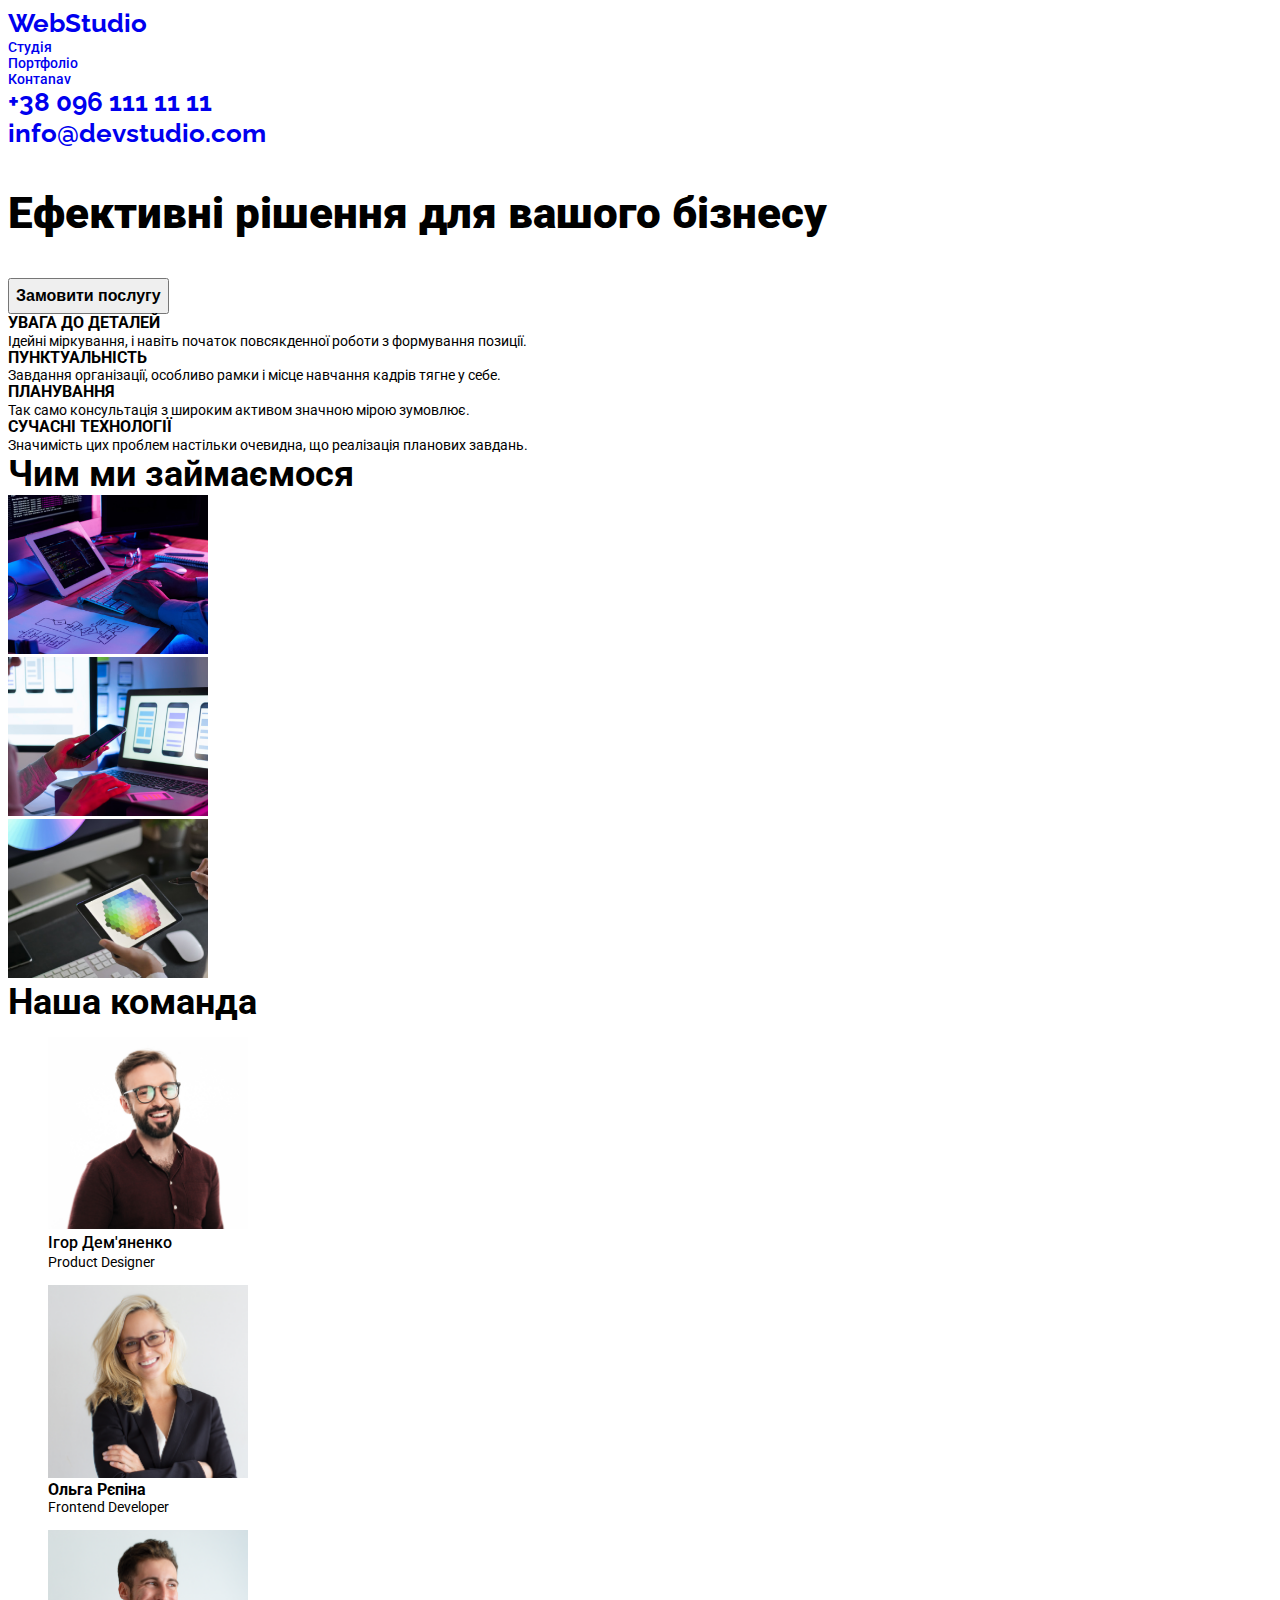
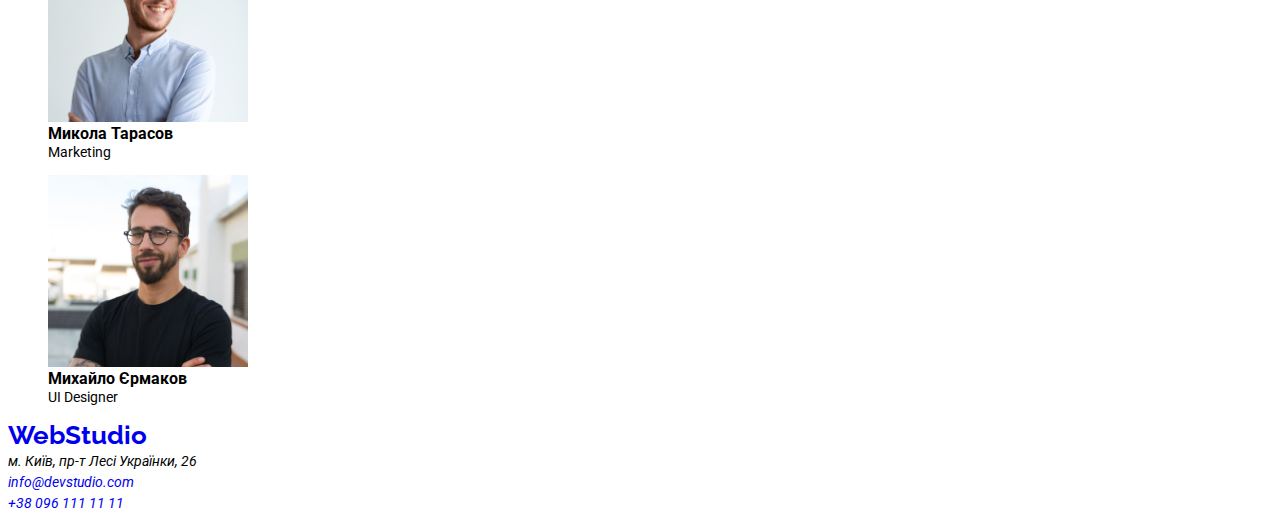
<file: index.html>
<!DOCTYPE html>
<html lang="uk">
  <head>
    <meta charset="UTF-8" />
    <meta name="viewport" content="width=device-width, initial-scale=1.0" />
    <title>ДЗ 11</title>
    <link rel="preconnect" href="https://fonts.googleapis.com" />
    <link rel="preconnect" href="https://fonts.gstatic.com" crossorigin />
    <link
      href="https://fonts.googleapis.com/css2?family=Raleway:ital,wght@0,700;1,700&family=Roboto:wght@400;500;700;900&display=swap"
      rel="stylesheet" />
      <link rel="stylesheet" href="./css/normalize.css">
    <link rel="stylesheet" href="./css/style.css" />
  </head>
  <body>
    <header class="header">
      <nav class="header-navigation">
        <a class="header-logo" href="./portfolio.html">WebStudio</a>
        <ul class="header-nav-list">
          <li class="header-nav-item"><a class="header-nav-link" href="./index.html">Студія</a></li>
          <li class="header-nav-item"><a class="header-nav-link" href="./portfolio.html">Портфоліо</a></li>
          <li class="header-nav-item"><a class="header-nav-link" href="./portfolio.html">Контаnav</li>
        </ul>
      </nav>
      <ul class="header-contact-list">
        <li class="header-contact-item">
          <a class="header-contact-link" href="tel:+380961111111">+38 096 111 11 11</a>
        </li>
        <li class="header-contact-item">
          <a class="header-contact-link" href="mailto:info@devstudio.com">info@devstudio.com</a>
        </li>
      </ul>
    </header>
    <main class="main">
      <section class="hero">
        <h2 class="hero-title">Ефективні рішення для вашого бізнесу</h2>
        <button class="hero-button" type="button">Замовити послугу</button>
      </section>
      <section class="advantages">
      <ul class="advantages-list">
        <li class="advantages-item">
          <h3 class="advantages-headline">УВАГА ДО ДЕТАЛЕЙ</h3>
          <p class="advantages-text">
            Ідейні міркування, і навіть початок повсякденної роботи з формування
            позиції.
          </p>
        </li>
        <li class="advantages-item">
          <h3 class="advantages-headline">ПУНКТУАЛЬНІСТЬ</h3>
          <p class="advantages-text">
            Завдання організації, особливо рамки і місце навчання кадрів тягне у
            себе.
          </p>
        </li>
        <li class="advantages-item">
          <h3 class="advantages-headline">ПЛАНУВАННЯ</h3>
          <p class="advantages-text">
            Так само консультація з широким активом значною мірою зумовлює.
          </p>
        </li>
        <li class="advantages-item">
          <h3 class="advantages-headline">СУЧАСНІ ТЕХНОЛОГІЇ</h3>
          <p class="advantages-text">
            Значимість цих проблем настільки очевидна, що реалізація планових
            завдань.
          </p>
        </li>
      </ul>
      </section>
      <section class="examples">
        <h2 class="examples-headline">Чим ми займаємося</h2>
        <ul class="examples-list">
          <li class="examples-item">
            <img
              src="./img/img1.png"
              alt="програмування"
              class="examples-img"
              width="200" />
          </li>
          <li class="examples-item">
            <img
              src="./img/img2.png"
              alt="дизайн"
              class="examples-img"
              width="200" />
          </li>
          <li class="examples-item">
            <img
              src="./img/img3.png"
              alt="огляд"
              class="examples-img"
              width="200" />
          </li>
        </ul>
      </section>
      <section class="team">
        <h2 class="team-headline">
          <span class="team-headline-title">Наша команда</span>
        </h2>
        <ul class="team-list">
          <li class="team-item">
            <figure class="team-examples">
              <img
                src="./img/img4.png"
                alt="Ігор Дем'яненко"
                class="team-img"
                width="200" />
              <figcaption class="team-signature">
                <h3 class="team-headline-two">Ігор Дем'яненко</h3>
                <p class="team-text">Product Designer</p>
              </figcaption>
            </figure>
          </li>
          <li class="team-item">
            <figure class="team-examples">
              <img
                src="./img/img5.png"
                alt="Ольга Рєпіна"
                class="team-img"
                width="200" />
              <figcaption class="team-signature">
                <h3 class="team-headline">Ольга Рєпіна</h3>
                <p class="team-text">Frontend Developer</p>
              </figcaption>
            </figure>
          </li>
          <li class="team-item">
            <figure class="team-examples">
              <img
                src="./img/img6.png"
                alt="Микола Тарасов"
                class="team-img"
                width="200" />
              <figcaption class="team-signature">
                <h3 class="team-headline">Микола Тарасов</h3>
                <p class="team-text">Marketing</p>
              </figcaption>
            </figure>
          </li>
          <li class="team-item">
            <figure class="team-examples">
              <img
                src="./img/img7.png"
                alt="Михайло Єрмаков"
                class="team-img"
                width="200" />
              <figcaption class="team-signature">
                <h3 class="team-headline">Михайло Єрмаков</h3>
                <p class="team-text">UI Designer</p>
              </figcaption>
            </figure>
          </li>
        </ul>
      </section>
    </main>
    <footer class="footer">
      <a class="footer-link" href="./portfolio.html">WebStudio</a>
      <address class="footer-adress">
        <ul class="footer-list">
          <li class="footer-item"><p class="footer-item-text">м. Київ, пр-т Лесі Українки, 26</p></li>
          <li class="footer-item-text">
            <a href="mailto:info@devstudio.com">info@devstudio.com</a>
          </li>
          <li class="footer-item-text">
            <a href="tel:+380961111111">+38 096 111 11 11</a>
          </li>
        </ul>
      </address>
    </footer>
  </body>
</html>
</file>
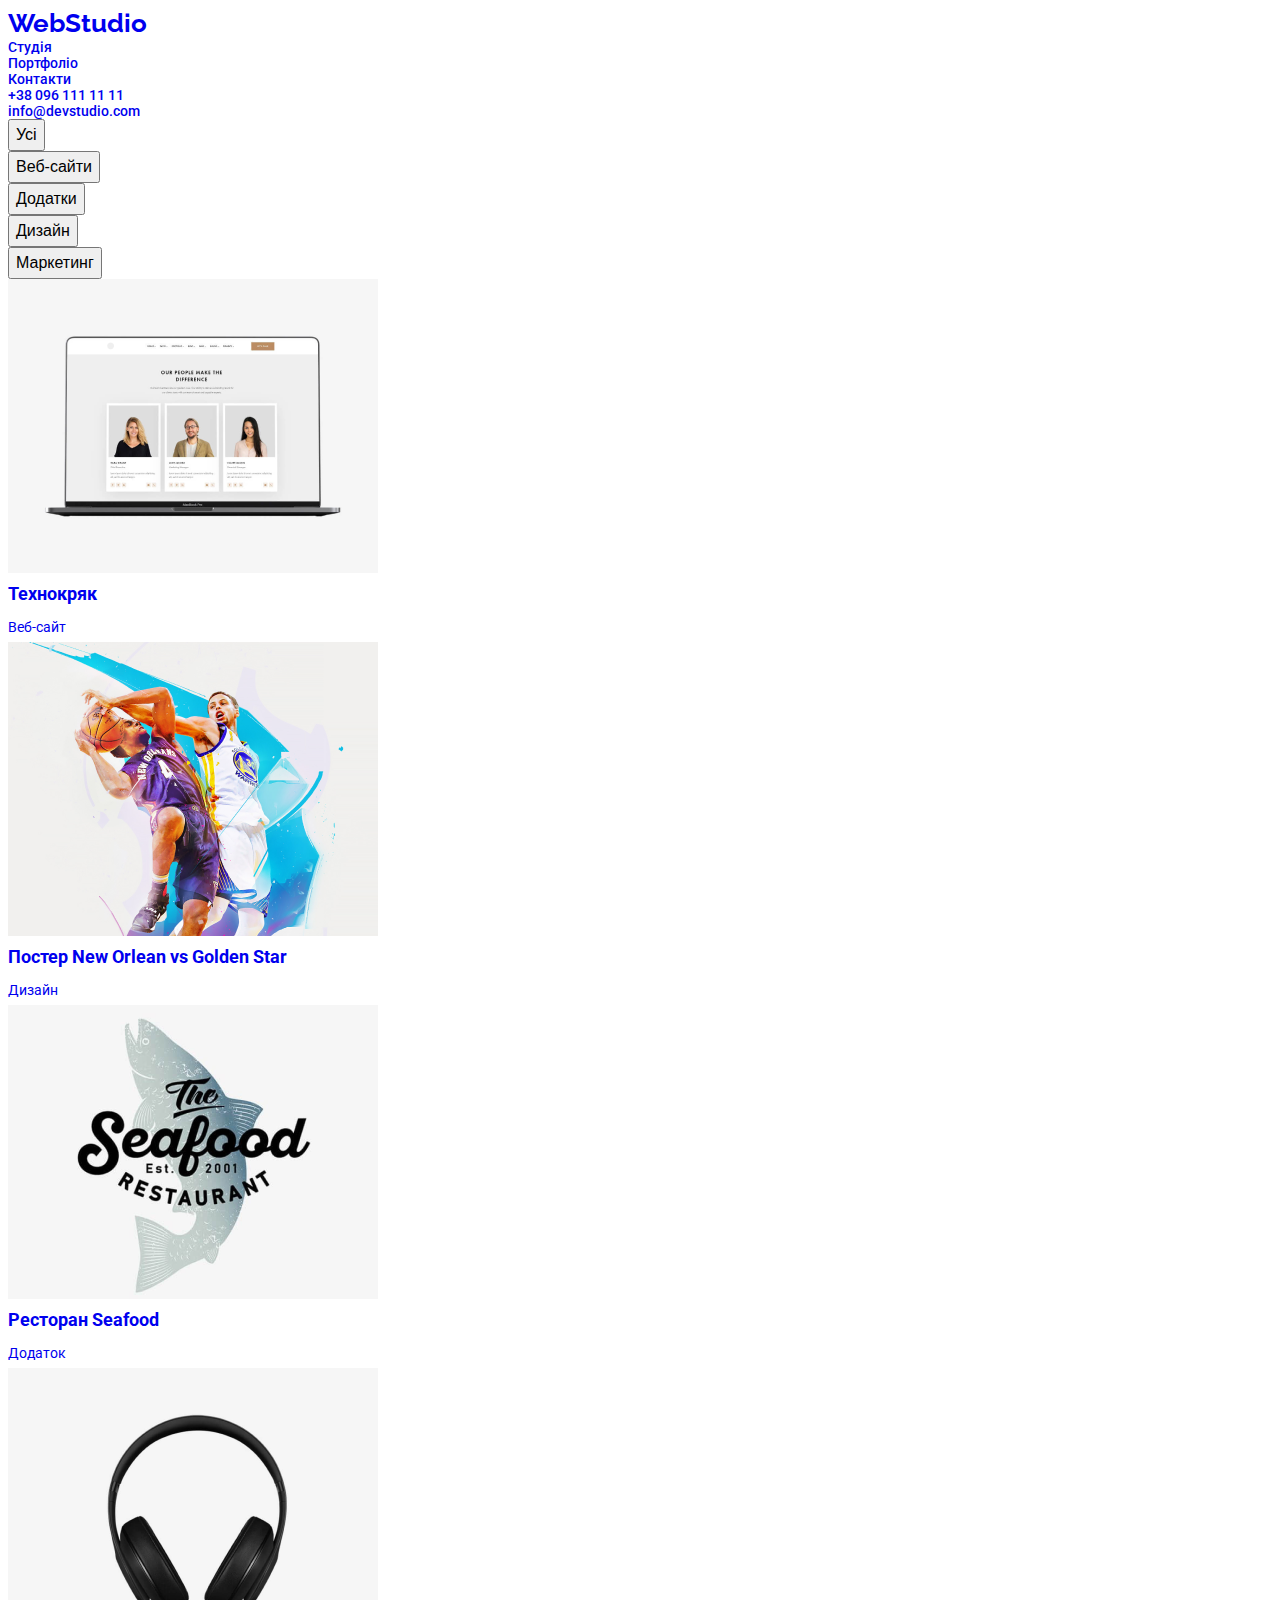
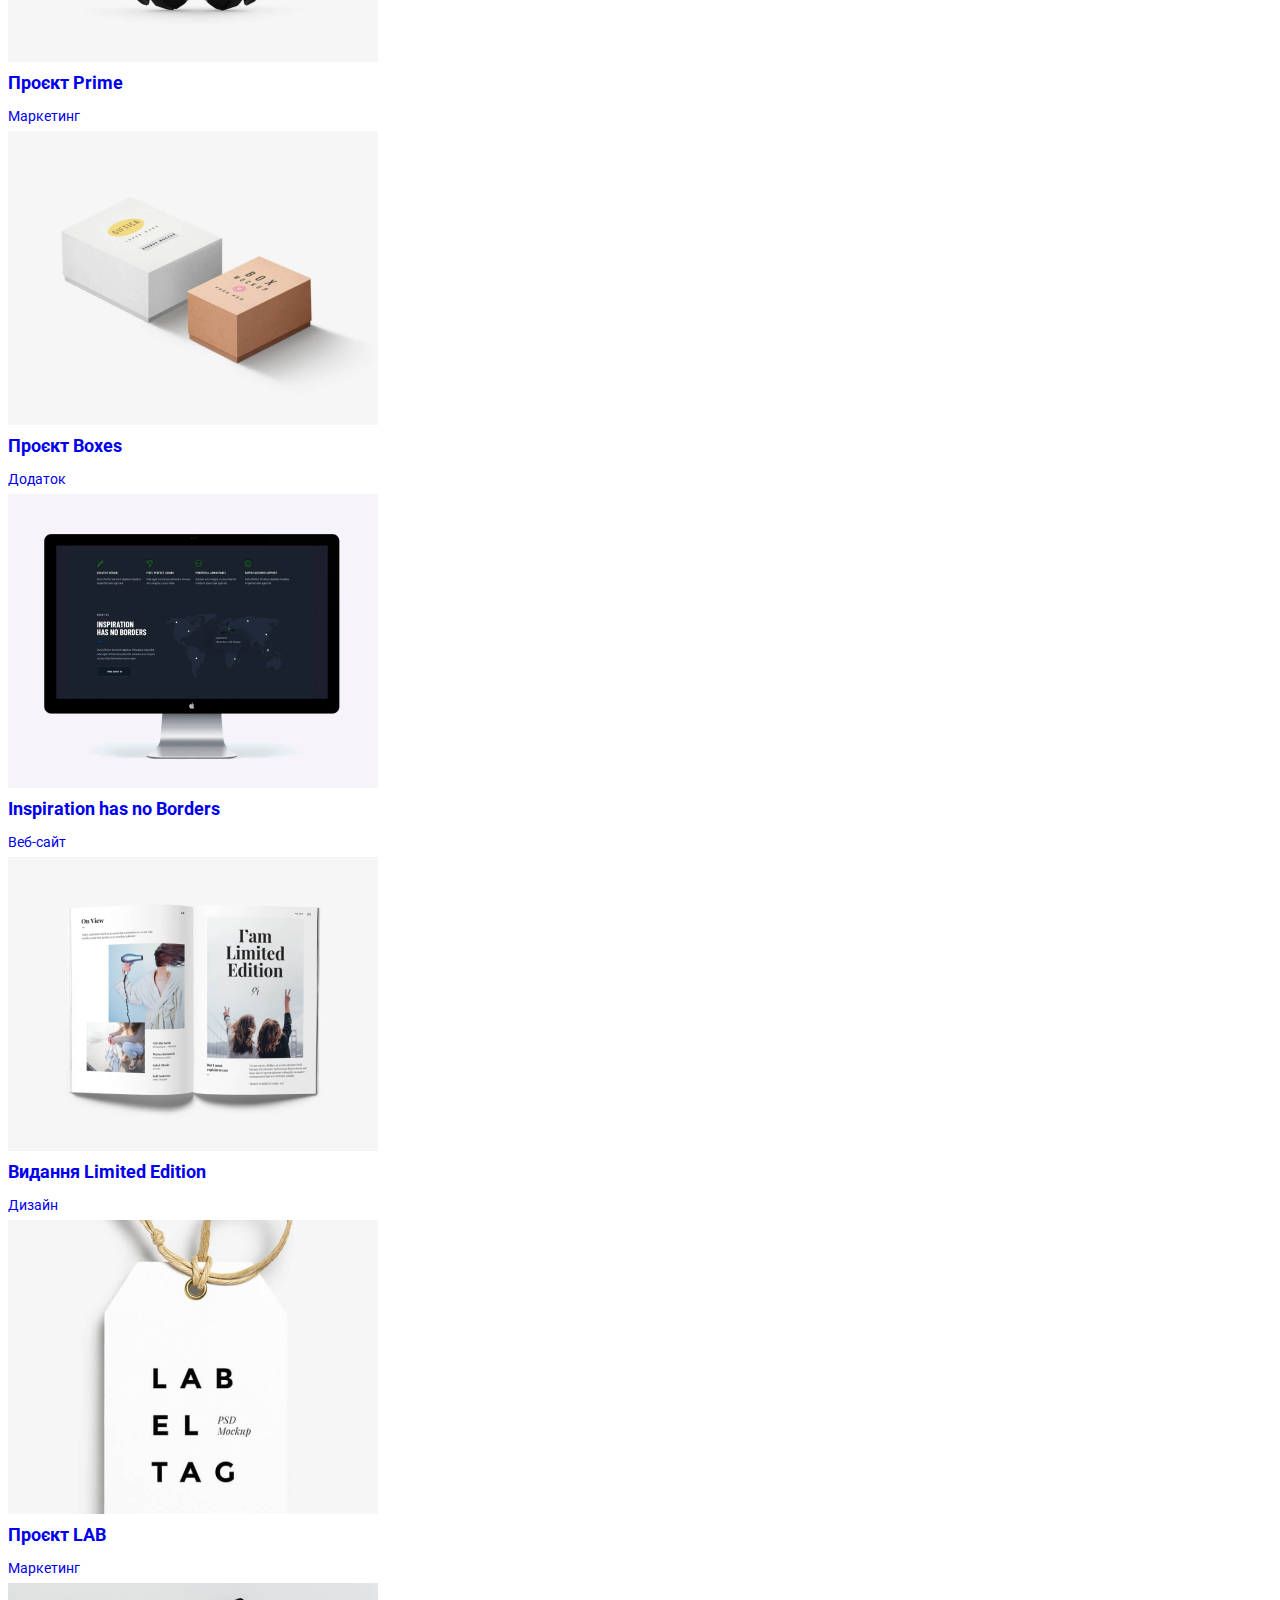
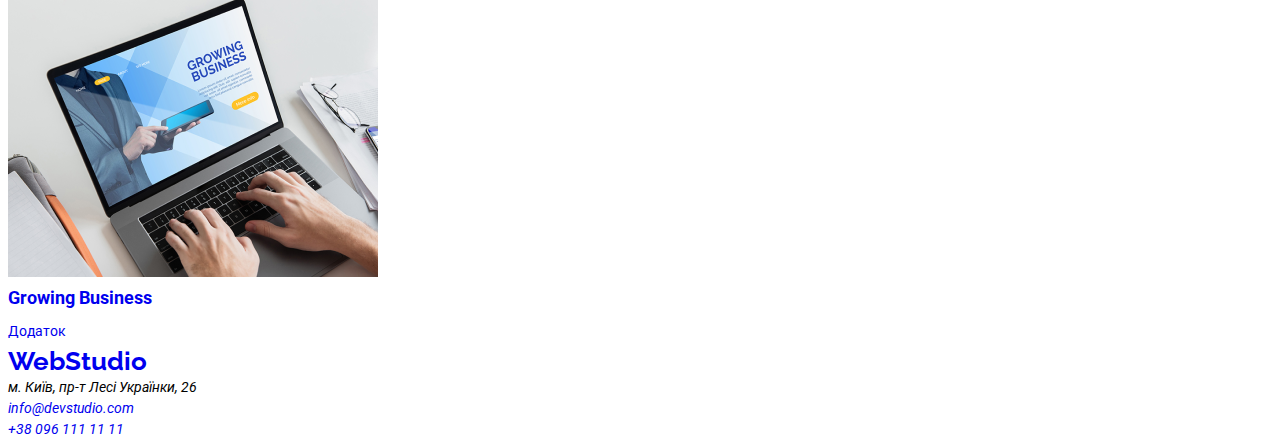
<file: portfolio.html>
<!DOCTYPE html>
<html lang="uk">
  <head>
    <meta charset="UTF-8" />
    <meta name="viewport" content="width=device-width, initial-scale=1.0" />
    <title>ДЗ 11</title>
    <link rel="preconnect" href="https://fonts.googleapis.com" />
    <link rel="preconnect" href="https://fonts.gstatic.com" crossorigin />
    <link
      href="https://fonts.googleapis.com/css2?family=Raleway:ital,wght@0,700;1,700&family=Roboto:wght@400;500;700;900&display=swap"
      rel="stylesheet" />
    <link rel="stylesheet" href="./css/normalize.css" />
    <link rel="stylesheet" href="./css/style.css" />
    <link rel="stylesheet" href="/index.html" />
  </head>
  <body>
    <header class="header">
      <nav class="header-navigation">
        <a class="header-contact-link" href="./portfolio.html">WebStudio</a>
        <ul class="header-contact">
          <li class="header-contact-item"><a href="./index.html">Студія</a></li>
          <li class="header-contact-item">
            <a href="./portfolio.html">Портфоліо</a>
          </li>
          <li class="header-contact-item">
            <a href="./portfolio.html">Контакти</a>
          </li>
        </ul>
      </nav>
      <ul class="header-list">
        <li class="header-item">
          <a href="tel:+380961111111">+38 096 111 11 11</a>
        </li>
        <li class="header-item">
          <a href="mailto:info@devstudio.com">info@devstudio.com</a>
        </li>
      </ul>
    </header>
    <main>
      <section class="portfolio">
        <ul class="portfolio-filter-list">
          <li class="portfolio-filter-item">
            <button class="portfolio-filter-button" type="button">Усі</button>
          </li>
          <li class="portfolio-filter-item">
            <button class="portfolio-filter-button" type="button">Веб-сайти</button>
          </li>
          <li class="portfolio-filter-item">
            <button class="portfolio-filter-button" type="button">Додатки</button>
          </li>
          <li class="portfolio-filter-item">
            <button class="portfolio-filter-button" type="button">Дизайн</button>
          </li>
          <li class="portfolio-filter-item">
            <button class="portfolio-filter-button" type="button">Маркетинг</button>
          </li>
        </ul>
        <ul class="portfolio-list">
          <li class="portfolio-item">
            <img
              src="./img/img8.png"
              alt="Огляд"
              class="portfolio-img"
              width="370" />
            <a class="portfolio-link" href="./img/img8.png">
              <h2 class="portfolio-headline">Технокряк</h2>
              <p class="portfolio-text">Веб-сайт</p></a
            >
          </li>
          <li class="portfolio-item">
            <img
              src="./img/img9.png"
              alt="Спорт"
              class="portfolio-img"
              width="370" />
            <a class="portfolio-link" href="./img/img9.png">
              <h2 class="portfolio-headline">
                Постер New Orlean vs Golden Star
              </h2>
              <p class="portfolio-text">Дизайн</p></a
            >
          </li>
          <li class="portfolio-item">
            <img
              src="./img/img10.png"
              alt="Емблема"
              class="portfolio-img"
              width="370" />
            <a class="portfolio-link" href="./img/img10.png">
              <h2 class="portfolio-headline">Ресторан Seafood</h2>
              <p class="portfolio-text">Додаток</p></a
            >
          </li>
          <li class="portfolio-item">
            <img
              src="./img/img11.png"
              alt="Навушники"
              class="portfolio-img"
              width="370" />
            <a class="portfolio-link" href="./img/img11.png">
              <h2 class="portfolio-headline">Проєкт Prime</h2>
              <p class="portfolio-text">Маркетинг</p></a
            >
          </li>
          <li class="portfolio-item">
            <img
              src="./img/img12.png"
              alt="Коробки"
              class="portfolio-img"
              width="370" />
            <a class="portfolio-link" href="./img/img12.png">
              <h2 class="portfolio-headline">Проєкт Boxes</h2>
              <p class="portfolio-text">Додаток</p></a
            >
          </li>
          <li class="portfolio-item">
            <img
              src="./img/img13.png"
              alt="Комп'ютер"
              class="portfolio-img"
              width="370" />
            <a class="portfolio-link" href="./img/img13.png">
              <h2 class="portfolio-headline">Inspiration has no Borders</h2>
              <p class="portfolio-text">Веб-сайт</p></a
            >
          </li>
          <li class="portfolio-item">
            <img
              src="./img/img14.png"
              alt="Книга"
              class="portfolio-img"
              width="370" />
            <a class="portfolio-link" href="./img/img14.png">
              <h2 class="portfolio-headline">Видання Limited Edition</h2>
              <p class="portfolio-text">Дизайн</p></a
            >
          </li>
          <li class="portfolio-item">
            <img
              src="./img/img15.png"
              alt="Етикетка"
              class="portfolio-img"
              width="370" />
            <a class="portfolio-link" href="./img/img15.png">
              <h2 class="portfolio-headline">Проєкт LAB</h2>
              <p class="portfolio-text">Маркетинг</p></a
            >
          </li>
          <li class="portfolio-item">
            <img
              src="./img/img16.png"
              alt="Робота"
              class="portfolio-img"
              width="370" />
            <a class="portfolio-link" href="./img/img16.png">
              <h2 class="portfolio-headline">Growing Business</h2>
              <p class="portfolio-text">Додаток</p></a
            >
          </li>
        </ul>
      </section>
    </main>
    <footer class="footer">
      <a class="footer-link" href="./portfolio.html">WebStudio</a>
      <address class="footer-adress">
        <ul class="footer-list">
          <li class="footer-item"><p>м. Київ, пр-т Лесі Українки, 26</p></li>
          <li class="footer-item">
            <a href="mailto:info@devstudio.com">info@devstudio.com</a>
          </li>
          <li class="footer-item">
            <a href="tel:+380961111111">+38 096 111 11 11</a>
          </li>
        </ul>
      </address>
    </footer>
  </body>
</html>
</file>
<file: css/style.css>
:root {
  --main-color: #212121;
  --second-color: #2196f3;

  --third-color: #757575;

  --fourth-color: #ffffff;

  --fifth-color: #000000;
}

body {
  font-family: "Roboto", sans-serif;
  font-weight: 400;
  font-size: 14px;
  line-height: calc(16 / 14);
}
.header-logo {
  font-family: "Raleway";
  font-weight: 700;
  font-size: 26px;
  line-height: calc(31 / 26);
}
.header-nav-link {
  font-weight: 500;
  line-height: calc(16 / 14);
}
.header-contact-link {
  font-weight: 500;
  font-size: 14px;
  line-height: calc(16 / 14);
}
.hero-title {
  font-weight: 900;
  font-size: 44px;
  line-height: calc(129 / 44);
}
.hero-button {
  font-weight: 700;
  font-size: 16px;
  line-height: calc(30 / 16);
}
.advantages-headline {
  font-weight: 700;
}
.examples-headline {
  font-weight: 700;
  font-size: 36px;
  line-height: calc(42 / 36);
}
.team-headline-title {
  font-weight: 700;
  font-size: 36px;
  line-height: calc(42 / 36);
}
.team-headline-two {
  font-weight: 500;
  line-height: calc(19 / 14);
}
.team-text {
  line-height: calc(19 / 16);
}
.footer-link {
  font-family: "Raleway";
  font-weight: 700;
  font-size: 26px;
  line-height: calc(31 / 26);
}
.footer-item-text {
  line-height: calc(21 / 14);
}
.header-contact-link {
  font-family: "Raleway";
  font-weight: 700;
  font-size: 26px;
  line-height: calc(31 / 26);
}
.header-contact-item {
  font-weight: 500;
  line-height: calc(16 / 14);
}
.header-item {
  font-weight: 500;
  font-size: 14px;
  line-height: calc(16 / 14);
}
.portfolio-filter-button {
  font-weight: 500;
  font-size: 16px;
  line-height: calc(26 / 16);
}
.portfolio-headline {
  font-weight: 700;
  font-size: 18px;
  line-height: calc(36 / 18);
}
.portfolio-text {
  line-height: calc(30 / 14);
}
.footer-link {
  font-family: "Raleway";
  font-weight: 700;
  font-size: 26px;
  line-height: calc(31 / 26);
}
.footer-item {
  line-height: calc(21 / 14);
}
</file>
